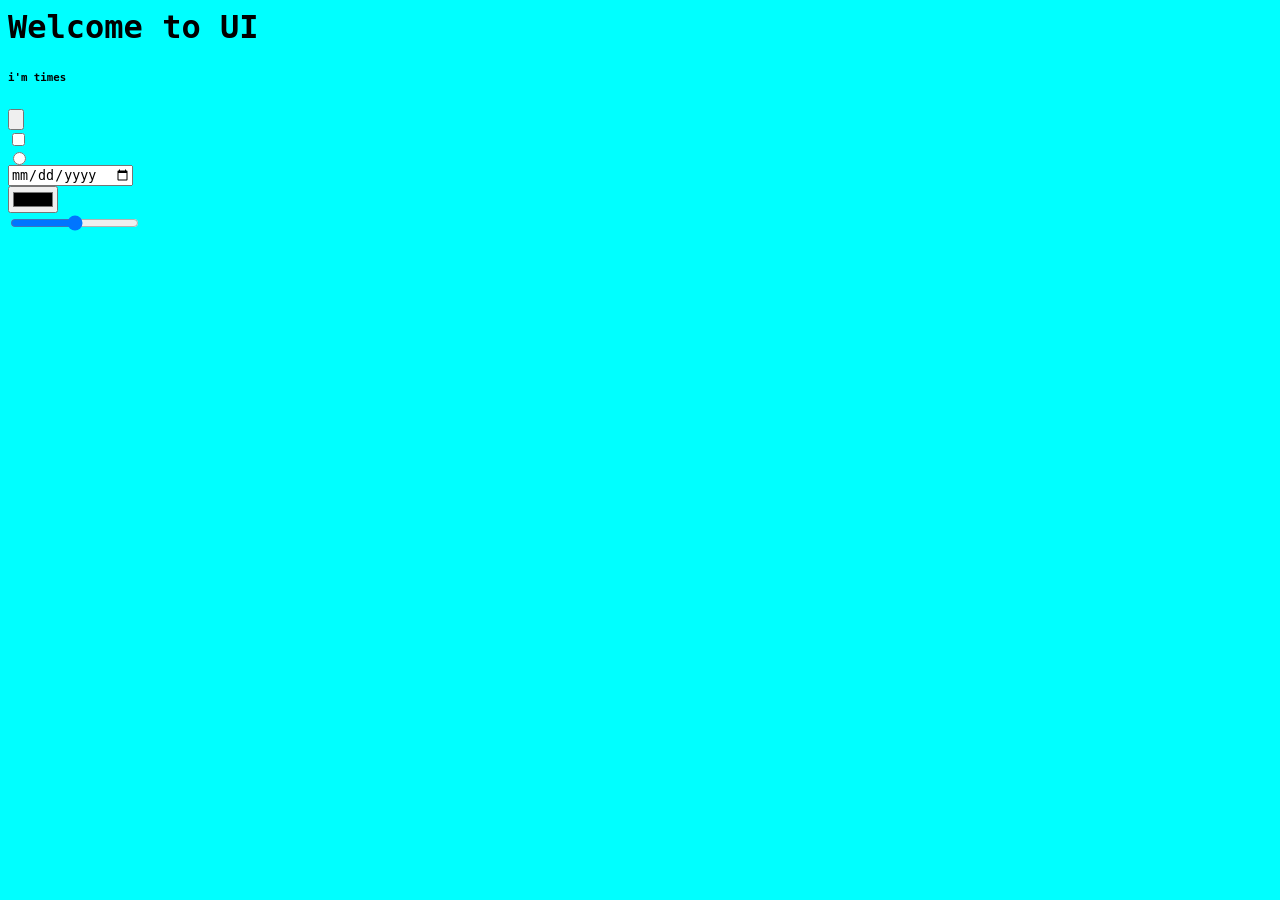
<file: index.html>
<html>
    <head>
        <link rel="stylesheet" href="style.css">
        <style>
            body{
    background-color: aqua;
    font-family: "monospace";
}
        </style>

    </head>
    <body>
        <h1>
            Welcome to UI 
        </h1>
        <h6>
            i'm times
        </h6>
        <div>
            <input type="button" />
        </div>
        <div>
            <input type="checkbox" />
        </div>
        <div>
            <input type="radio" />
        </div>
        <div>
            <input type="date" />
        </div>
        <div>
            <input type="color" />
        </div>
        <div>
            <input type="range" min="100" max="10000" />
        </div>

       
    </body>
</html>
</file>
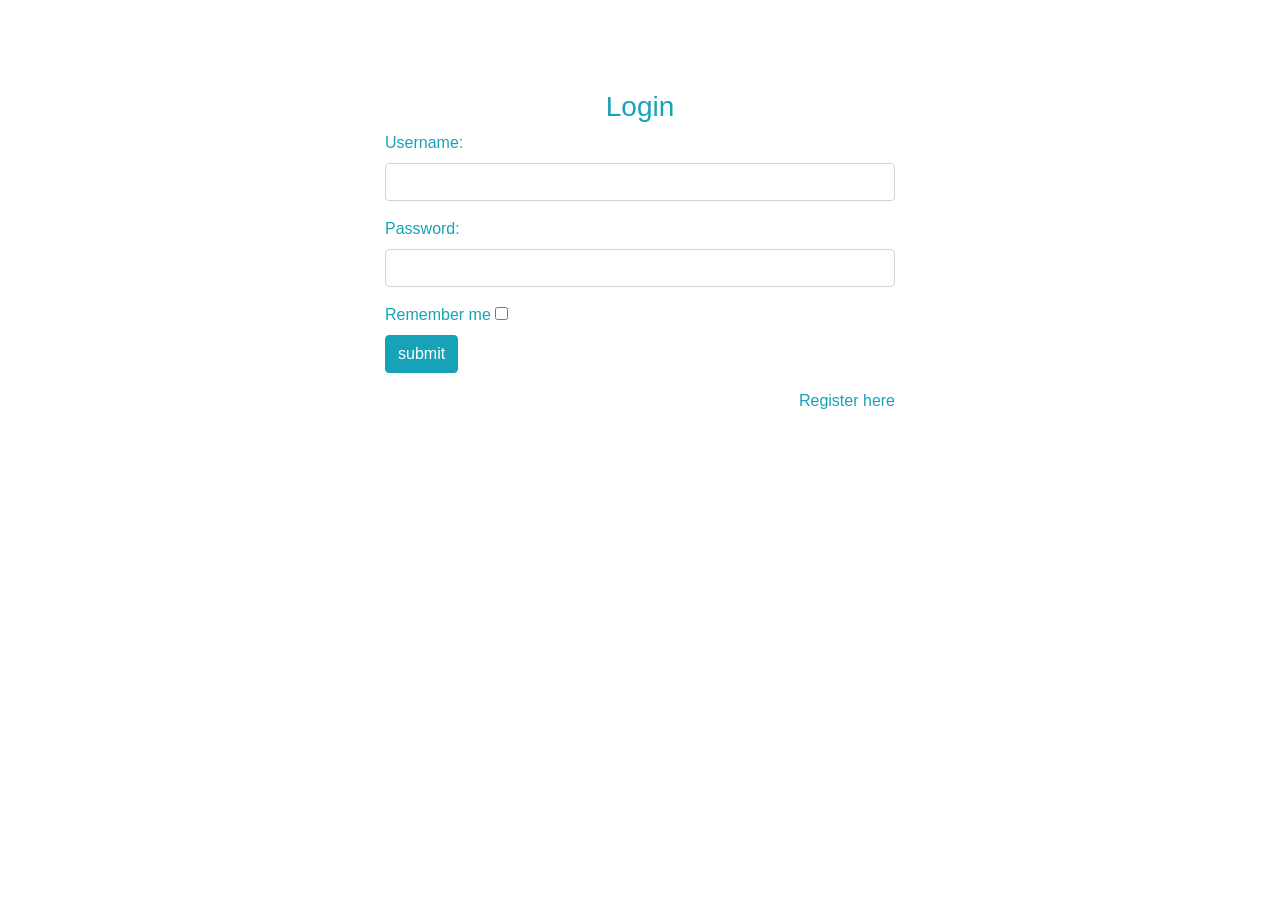
<file: login.html>
<html>


    <link href="//maxcdn.bootstrapcdn.com/bootstrap/4.1.1/css/bootstrap.min.css" rel="stylesheet" id="bootstrap-css">


<script src="//maxcdn.bootstrapcdn.com/bootstrap/4.1.1/js/bootstrap.min.js"></script>


<script src="//cdnjs.cloudflare.com/ajax/libs/jquery/3.2.1/jquery.min.js"></script>


<!------ Include the above in your HEAD tag ---------->





<body>


    <div id="login">


        <h3 class="text-center text-white pt-5">Login form</h3>


        <div class="container">


            <div id="login-row" class="row justify-content-center align-items-center">


                <div id="login-column" class="col-md-6">


                    <div id="login-box" class="col-md-12">


                        <form id="login-form" class="form" action="" method="post">


                            <h3 class="text-center text-info">Login</h3>


                            <div class="form-group">


                                <label for="username" class="text-info">Username:</label><br>


                                <input type="text" name="username" id="username" class="form-control">


                            </div>


                            <div class="form-group">


                                <label for="password" class="text-info">Password:</label><br>


                                <input type="text" name="password" id="password" class="form-control">


                            </div>


                            <div class="form-group">


                                <label for="remember-me" class="text-info"><span>Remember me</span> <span><input id="remember-me" name="remember-me" type="checkbox"></span></label><br>


                                <input type="submit" name="submit" class="btn btn-info btn-md" value="submit">


                            </div>


                            <div id="register-link" class="text-right">


                                <a href="#" class="text-info">Register here</a>


                            </div>


                        </form>


                    </div>


                </div>


            </div>


        </div>


    </div>


</body>


</html>
</file>
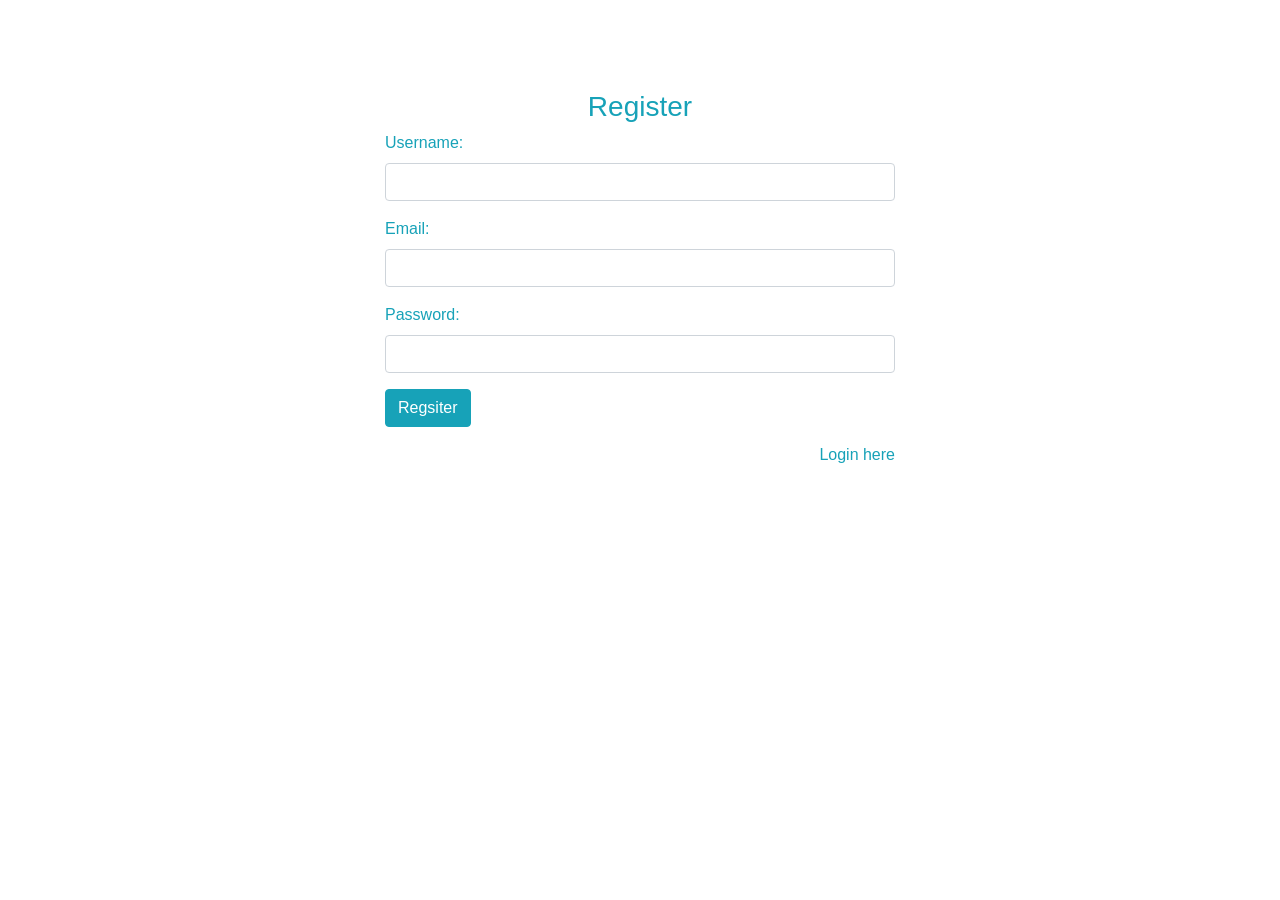
<file: register.html>
<html>
<link href="//maxcdn.bootstrapcdn.com/bootstrap/4.1.1/css/bootstrap.min.css" rel="stylesheet" id="bootstrap-css">
<script src="//maxcdn.bootstrapcdn.com/bootstrap/4.1.1/js/bootstrap.min.js"></script>
<script src="//cdnjs.cloudflare.com/ajax/libs/jquery/3.2.1/jquery.min.js"></script>
<!------ Include the above in your HEAD tag ---------->
<body>
    <form action="/register" method="post">
<div id="login">
<h3 class="text-center text-white pt-5">Register form</h3>
<div class="container">
<div id="login-row" class="row justify-content-center align-items-center">
<div id="login-column" class="col-md-6">
<div id="login-box" class="col-md-12">
<form id="login-form" class="form" action="" method="post">
<h3 class="text-center text-info">Register</h3>
<div class="form-group">
<label for="username" class="text-info">Username:</label><br>
<input type="text" name="username" id="username" class="form-control">
</div>
<div class="form-group">
<label for="email" class="text-info">Email:</label><br>
<input type="text" name="email" id="email" class="form-control">
</div>
<div class="form-group">
<label for="password" class="text-info">Password:</label><br>
<input type="text" name="password" id="password" class="form-control">
</div>
<div class="form-group"> <input type="submit" name="submit" class="btn btn-info btn-md" 
value="Regsiter">

</div>
<div id="register-link" class="text-right">
<a href="/login" class="text-info">Login here</a>
</div>
</form>
</div>
</div>
</div>
</div>
</div>
</form>
</body>
</html>
</file>
<file: style.css>
body{
    background-color: aqua;
    font-family: monospace;
}
</file>
